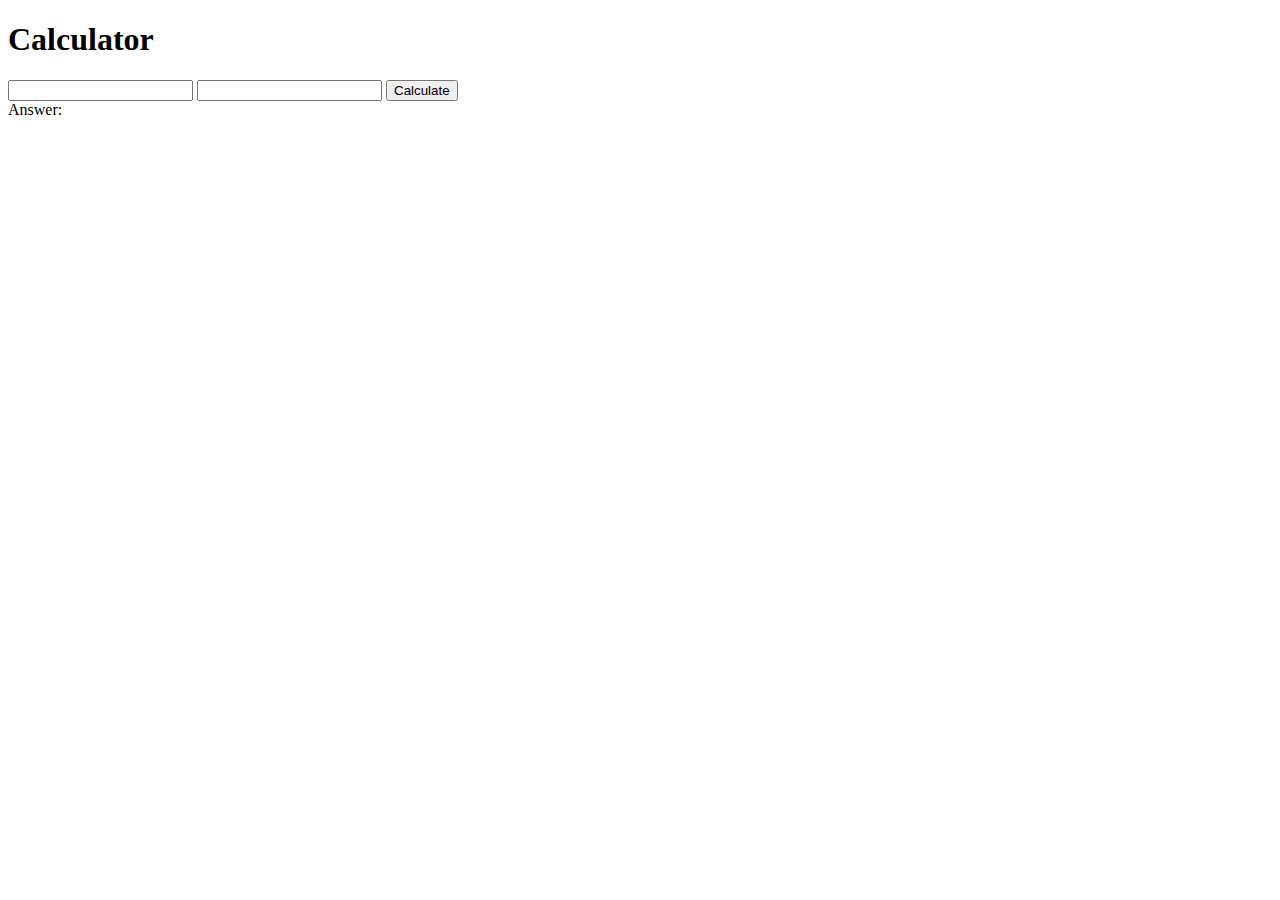
<file: index.html>
<!DOCTYPE html>
<html>
<head>
  <title>Simple Calculator</title>
</head>
<body>

  <h1>Calculator</h1>

  <form>
    <input type="text" id="value-one" />
    <input type="text" id="value-two" />
    <button id="calculate-button">Calculate</button>
  </form>

  <div class="answer">
    Answer: <span id="answer"></span>
  </div>
<script type="text/javascript" src="main.js"></script>
</body>
</html>
</file>
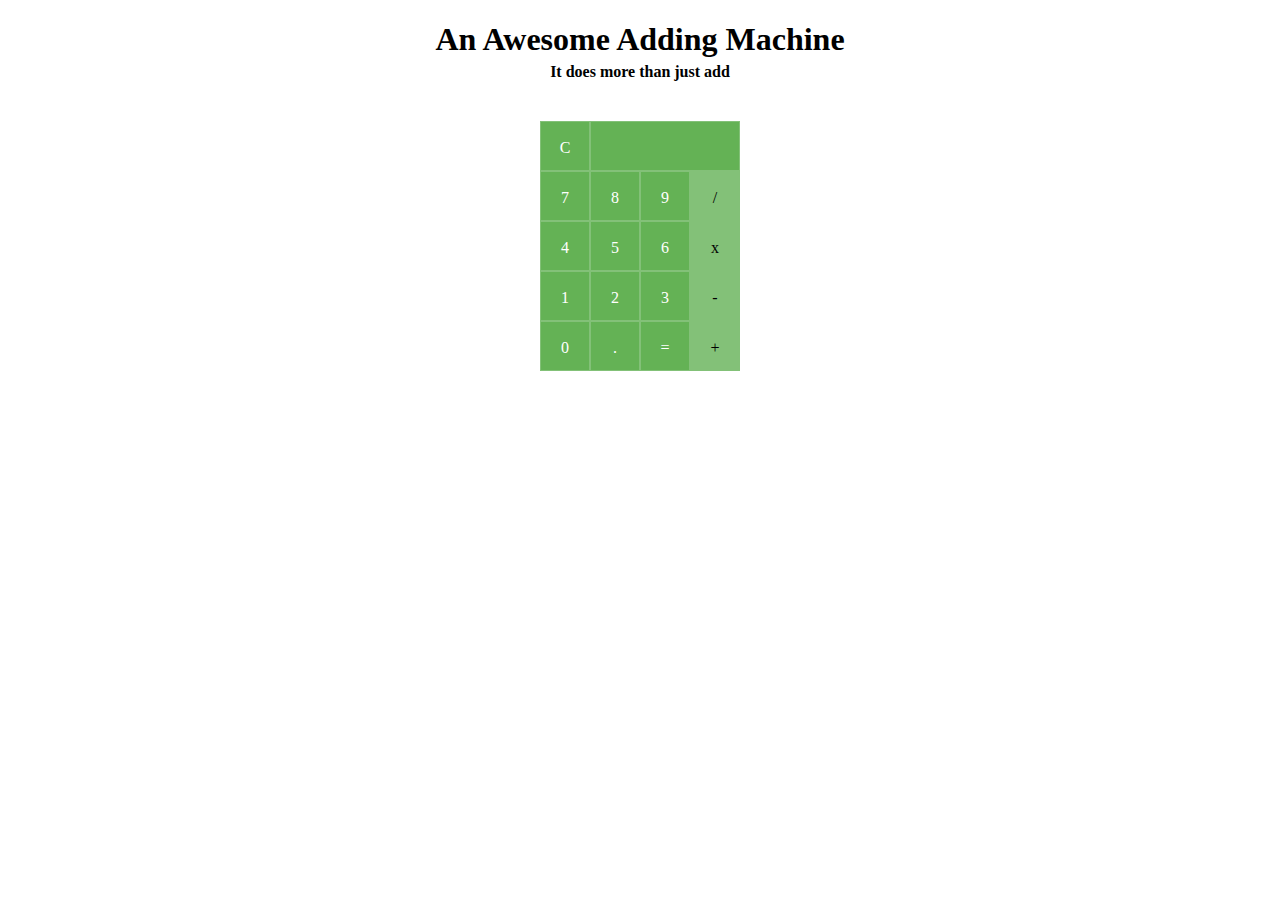
<file: nightmareMode/attempt_2/index.html>
<!DOCTYPE html>
<html>
<head>
  <title>Calculator</title>
  <link rel="stylesheet" type="text/css" href="main.css">
</head>
<body>

<h1>An Awesome Adding Machine</h1>
<h4>It does more than just add</h4>

<div class="calculator">
  <!-- First row -->
  <div class="one-fourth">
    <p class="clear">C</p>
  </div>
  <div class="three-fourths">
    <p class="input"></p>
  </div>
  <!-- Second Row -->
  <div class="one-fourth">
    <p class="number">7</p>
  </div>
  <div class="one-fourth">
    <p class="number">8</p>
  </div>
  <div class="one-fourth">
    <p class="number">9</p>
  </div>
  <div class="one-fourth">
    <p class="number sign">/</p>
  </div>
  <!-- Third Row -->

  <div class="one-fourth">
    <p class="number">4</p>
  </div>
  <div class="one-fourth">
    <p class="number">5</p>
  </div>
  <div class="one-fourth">
    <p class="number">6</p>
  </div>
  <div class="one-fourth">
    <p class="number sign">x</p>
  </div>

  <!-- fourth row -->

  <div class="one-fourth">
    <p class="number">1</p>
  </div>
  <div class="one-fourth">
    <p class="number">2</p>
  </div>
  <div class="one-fourth">
    <p class="number">3</p>
  </div>
  <div class="one-fourth">
    <p class="number sign">-</p>
  </div>

  <!-- fifth row -->

  <div class="one-fourth">
    <p class="number">0</p>
  </div>
  <div class="one-fourth">
    <p class="number">.</p>
  </div>
  <div class="one-fourth">
    <p class="equals">=</p>
  </div>
  <div class="one-fourth">
    <p class='number sign'>+</p>
  </div>

</div>

<script type="text/javascript" src="main.js"></script>

</body>
</html>
</file>
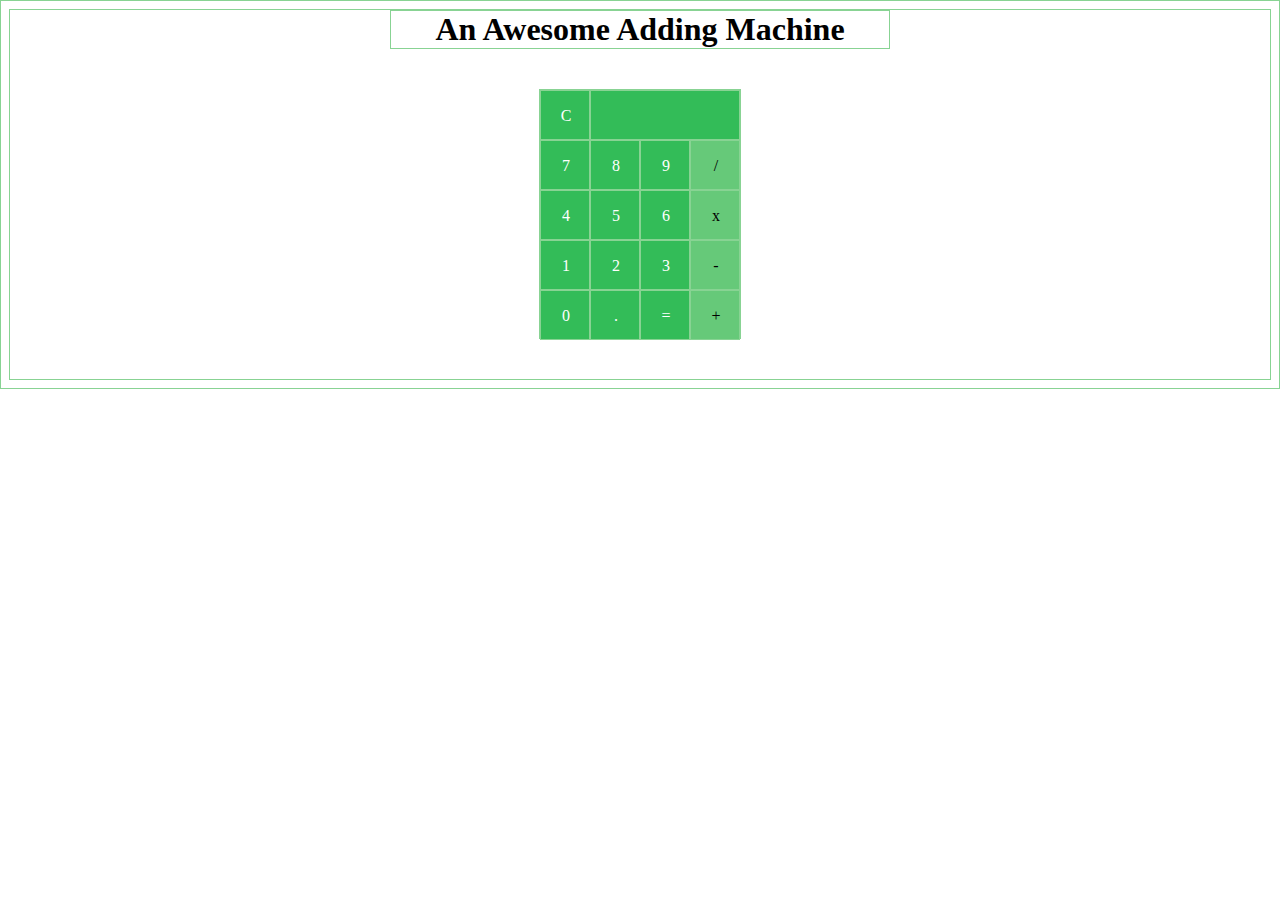
<file: hardmode.html>
<!DOCTYPE html>
<html>
<head>
  <title>Adding Calculator</title>
  <link rel="stylesheet" type="text/css" href="style.css">
</head>
<body>

<h1>An Awesome Adding Machine</h1>

<div class="calculator">


  <!-- first line -->
  <div id="clear" class="one-fourth">
    <p>C</p>
  </div>
  
  <div id="answer" class="three-fourths">
    <p></p>
  </div>
<!-- second line -->

  <div id="seven" class="one-fourth">
    <p>7</p>
  </div>
  <div id="eight" class="one-fourth">
    <p>8</p>
  </div>
  <div id="nine" class="one-fourth">
    <p>9</p>
  </div>
  <div id="divide" class="one-fourth last">
    <p>/</p>
  </div>

  <!-- third line -->

  <div id="four" class="one-fourth">
    <p>4</p>
  </div>
  <div id="five" class="one-fourth">
    <p>5</p>
  </div>
  <div id="six" class="one-fourth">
    <p>6</p>
  </div>
  <div id="times" class="one-fourth last">
    <p>x</p>
  </div>

  <!-- fourth line -->
  <div id="one" class="one-fourth">
    <p>1</p>
  </div>
  <div id="two" class="one-fourth">
    <p>2</p>
  </div>
  <div id="three" class="one-fourth">
    <p>3</p>
  </div>
  <div id="minus" class="one-fourth last">
    <p>-</p>
  </div>

  <!-- fifth line -->
  <div id="zero" class="one-fourth">
    <p>0</p>
  </div>
  <div id="decimal" class="one-fourth">
    <p>.</p>
  </div>
  <div id="equals" class="one-fourth">
    <p>=</p>
  </div>
  <div id="plus" class="one-fourth last">
    <p>+</p>
  </div>

</div>
<script type="text/javascript" src="hardmode.js"></script>

</body>
</html>
</file>
<file: nightmareMode/attempt_2/main.css>
* {
  box-sizing: border-box;
  -moz-box-sizing: border-box;
  -webkit-box-sizing: border-box;
}

h1 {
  text-align: center;
  margin-bottom: 5px;
}

h4  {
  text-align: center;
  margin-top: 0;
}

p {
  width: 50px;
  height: 50px;
  margin: 0;
  padding-top: 17px;
  text-align: center;
  color: white;
  background-color: #64B255;
  border: solid 1px #83C178;
}

p.sign {
  color: black;
  background-color: #83C178;
}

.calculator {
  width: 200px;
  height: 250px;
  margin: 40px auto;
}

.one-fourth {
  height: 50px;
  width: 50px;
  float: left;
}

.three-fourths {
  height: 50px;
  width: 150px;
  float: left;
}

.three-fourths p {
  width: 150px;
  padding: 17px 5px 0 0;
  text-align: right;
}

.clear:hover {
  background-color: #83C178;
}

.equals:hover {
  background-color: #83C178;
}
</file>
<file: style.css>
* {
  border: solid #88D393 1px;
  box-sizing: border-box;
  -moz-box-sizing: border-box;
  -webkit-box-sizing: border-box;
}

h1  {
  width: 500px;
  text-align: center;
  margin: 0 auto 40px;
}

.calculator {
  width: 202px;
  height: 250px;
  margin: 0 auto 40px;
}

.one-fourth,
.three-fourths {
  background-color: #33BC58;
  color: white;
}

.one-fourth {
  height: 50px;
  width: 50px;
  float: left;
}

.last {
  background-color: #66C979;
  color: black;
}

.three-fourths {
  height: 50px;
  width: 150px;
  float: left;
}

p {
  text-align: center;
  height: 50px;
  width: 50px;
  margin: 0;
  padding-top: 16px;
  border: none;
}
</file>
